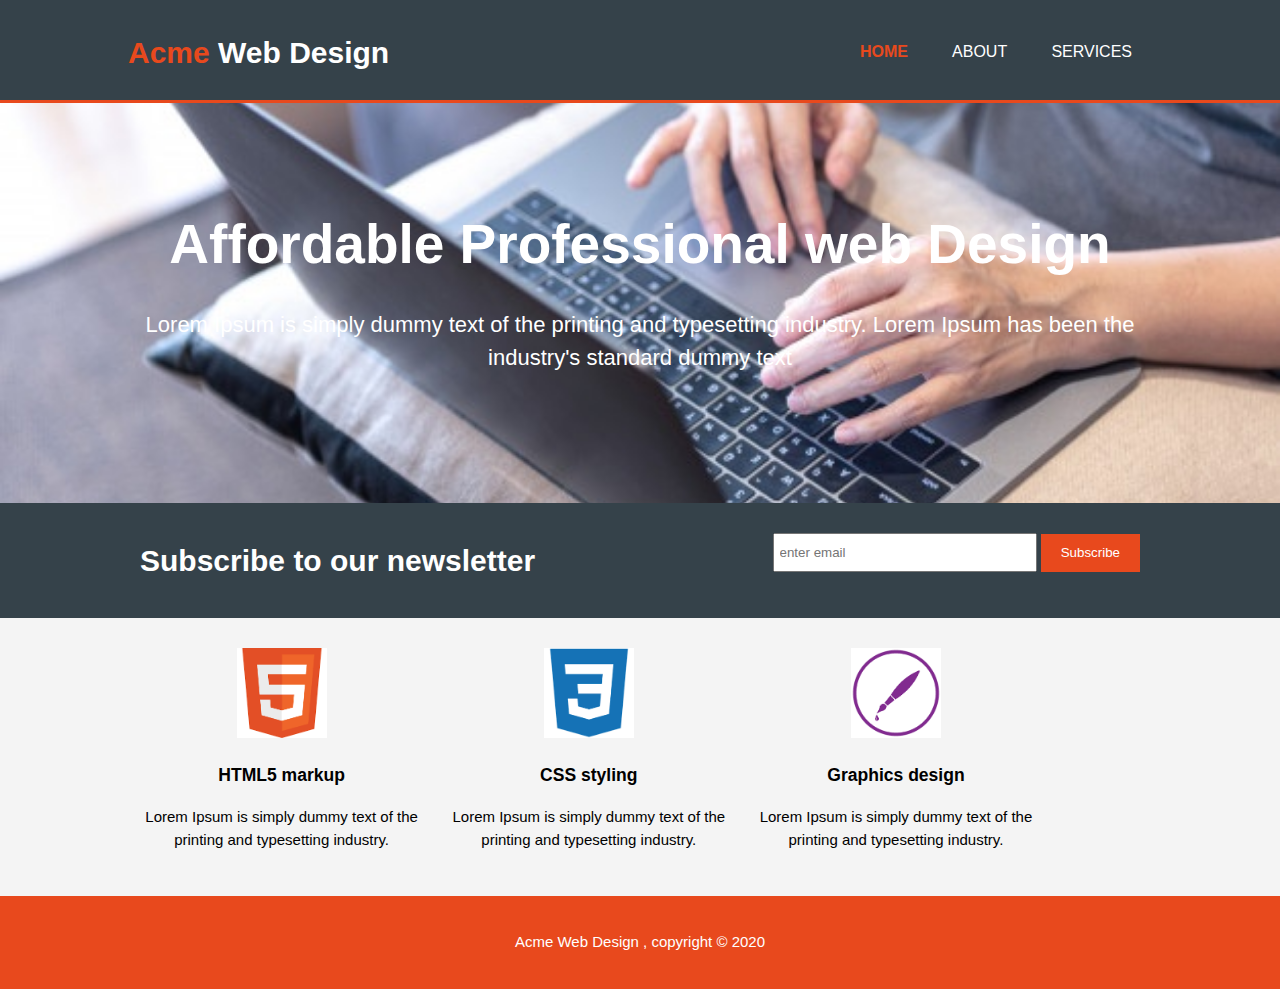
<file: index.html>
<!DOCTYPE html>
<html>
    <head>
        <meta charset="utf-8">
        <meta name="viewport" content="width= device-width">
        <meta name="autor" content="kinan's design">

        <title>Acme Web Design | Welcome </title>
        <link rel="stylesheet" href="./css/style.css">
    </head>
    
    <body>
        <header>
            <div class="container">
                <div id="branding">
                    <h1><span class="highlight">Acme</span> Web Design</h1>
                </div>
                <nav>
                    <ul>
                        <li class="current"><a href="index.html">HOME</a></li>
                        <li><a href="about.html">ABOUT</a></li>
                        <li><a href="services.html">SERVICES</a></li>
                    </ul>
                </nav>

            </div>
        </header>

        <section id="showcase">
            <div class="container">
                <h1>Affordable Professional web Design</h1>
                <p>Lorem Ipsum is simply dummy text of the printing and typesetting industry. Lorem Ipsum has been the industry's standard dummy text </p>
            </div>
        </section>
        <section id="newsletter">
            <div class="container">
                <h1>Subscribe to our newsletter</h1>
                <form action="">
                    <input type="email" placeholder="enter email">
                    <button type="submit" class="button_1">Subscribe</button>
                </form>
            </div>
        </section>
        <section id="boxes">
            <div class="container">
                <div class="box">
                    <img src="./img/logo_html.png" alt="">
                    <h3>HTML5 markup</h3>
                    <p>Lorem Ipsum is simply dummy text of the printing and typesetting industry.</p>
                </div>
                <div class="box">
                    <img src="./img/logo_css.png" alt="">
                    <h3>CSS styling</h3>
                    <p>Lorem Ipsum is simply dummy text of the printing and typesetting industry.</p>
                </div>
                <div class="box">
                    <img src="./img/logo_graphic.png" alt="">
                    <h3>Graphics design</h3>
                    <p>Lorem Ipsum is simply dummy text of the printing and typesetting industry.</p>
                </div>

            </div>
        </section>
        <footer >
            <p>Acme Web Design , copyright &copy; 2020</p>
        </footer>
        
    </body>
</html>
</file>
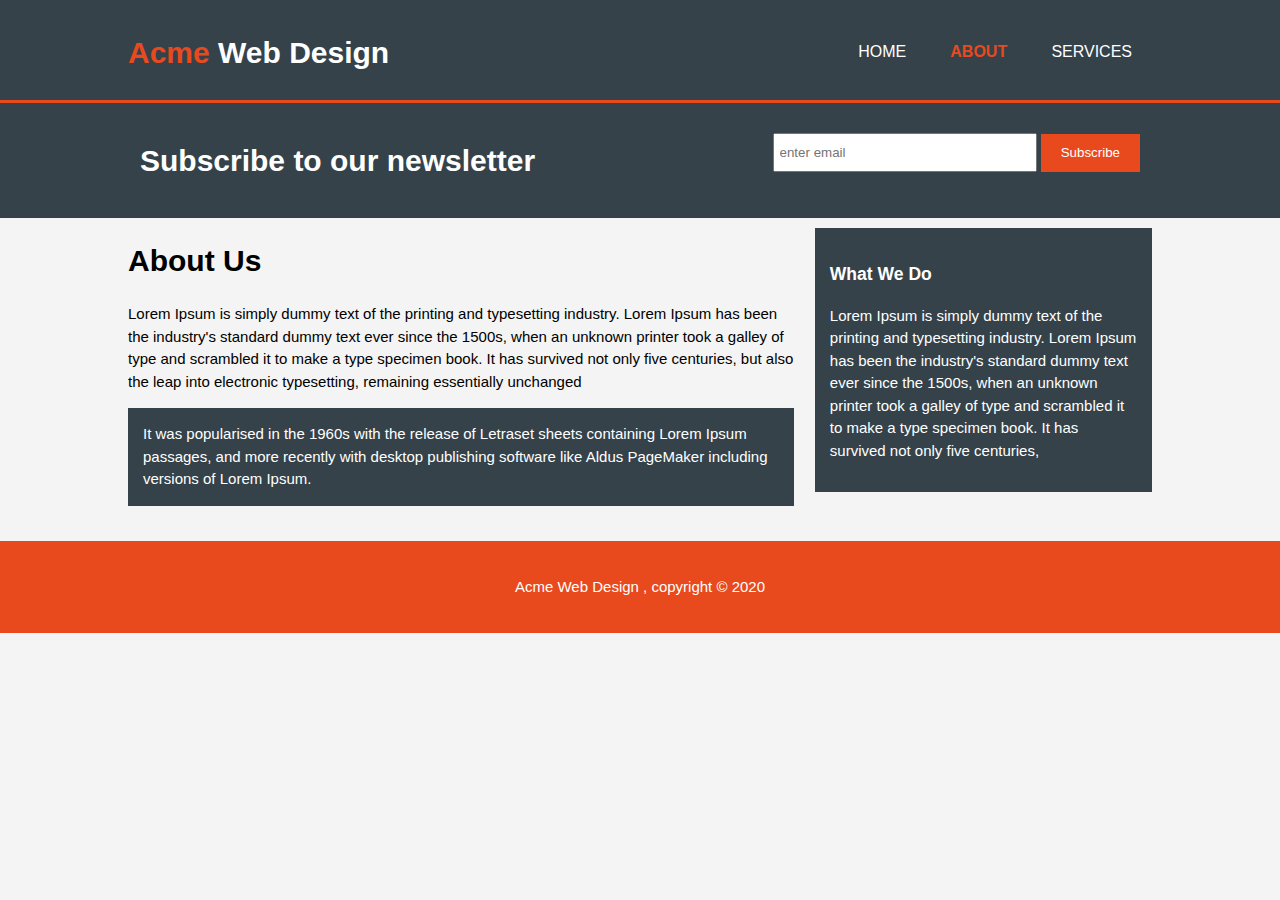
<file: about.html>
<!DOCTYPE html>
<html>
    <head>
        <meta charset="utf-8">
        <meta name="viewport" content="width= device-width">
        <meta name="autor" content="kinan's design">

        <title>Acme Web Design | About </title>
        <link rel="stylesheet" href="./css/style.css">
    </head>
    
    <body>
        <header>
            <div class="container">
                <div id="branding">
                    <h1><span class="highlight">Acme</span> Web Design</h1>
                </div>
                <nav>
                    <ul>
                        <li><a href="index.html">HOME</a></li>
                        <li class="current"><a href="about.html">ABOUT</a></li>
                        <li><a href="services.html">SERVICES</a></li>
                    </ul>
                </nav>

            </div>
        </header>

        <section id="newsletter">
            <div class="container">
                <h1>Subscribe to our newsletter</h1>
                <form action="">
                    <input type="email" placeholder="enter email">
                    <button type="submit" class="button_1">Subscribe</button>
                </form>
            </div>
        </section>
        <section id="main">
            <div class="container">
                <article id="main-col">
                  <h1 class="page-title">About Us</h1>
                  <p>Lorem Ipsum is simply dummy text of the printing and typesetting industry. Lorem Ipsum has been the industry's standard dummy text ever since the 1500s, when an unknown printer took a galley of type and scrambled it to make a type specimen book. It has survived not only five centuries, but also the leap into electronic typesetting, remaining essentially unchanged</p>
                  <p class="dark"> It was popularised in the 1960s with the release of Letraset sheets containing Lorem Ipsum passages, and more recently with desktop publishing software like Aldus PageMaker including versions of Lorem Ipsum.</p>
                </article>
                <aside id="sidebar" class="dark">
                  <h3>What We Do</h3>
                  <p>Lorem Ipsum is simply dummy text of the printing and typesetting industry. Lorem Ipsum has been the industry's standard dummy text ever since the 1500s, when an unknown printer took a galley of type and scrambled it to make a type specimen book. It has survived not only five centuries,</p>
                </aside>
               </div>
        </section>
        <footer >
            <p>Acme Web Design , copyright &copy; 2020</p>
        </footer>
        
    </body>
</html>
</file>
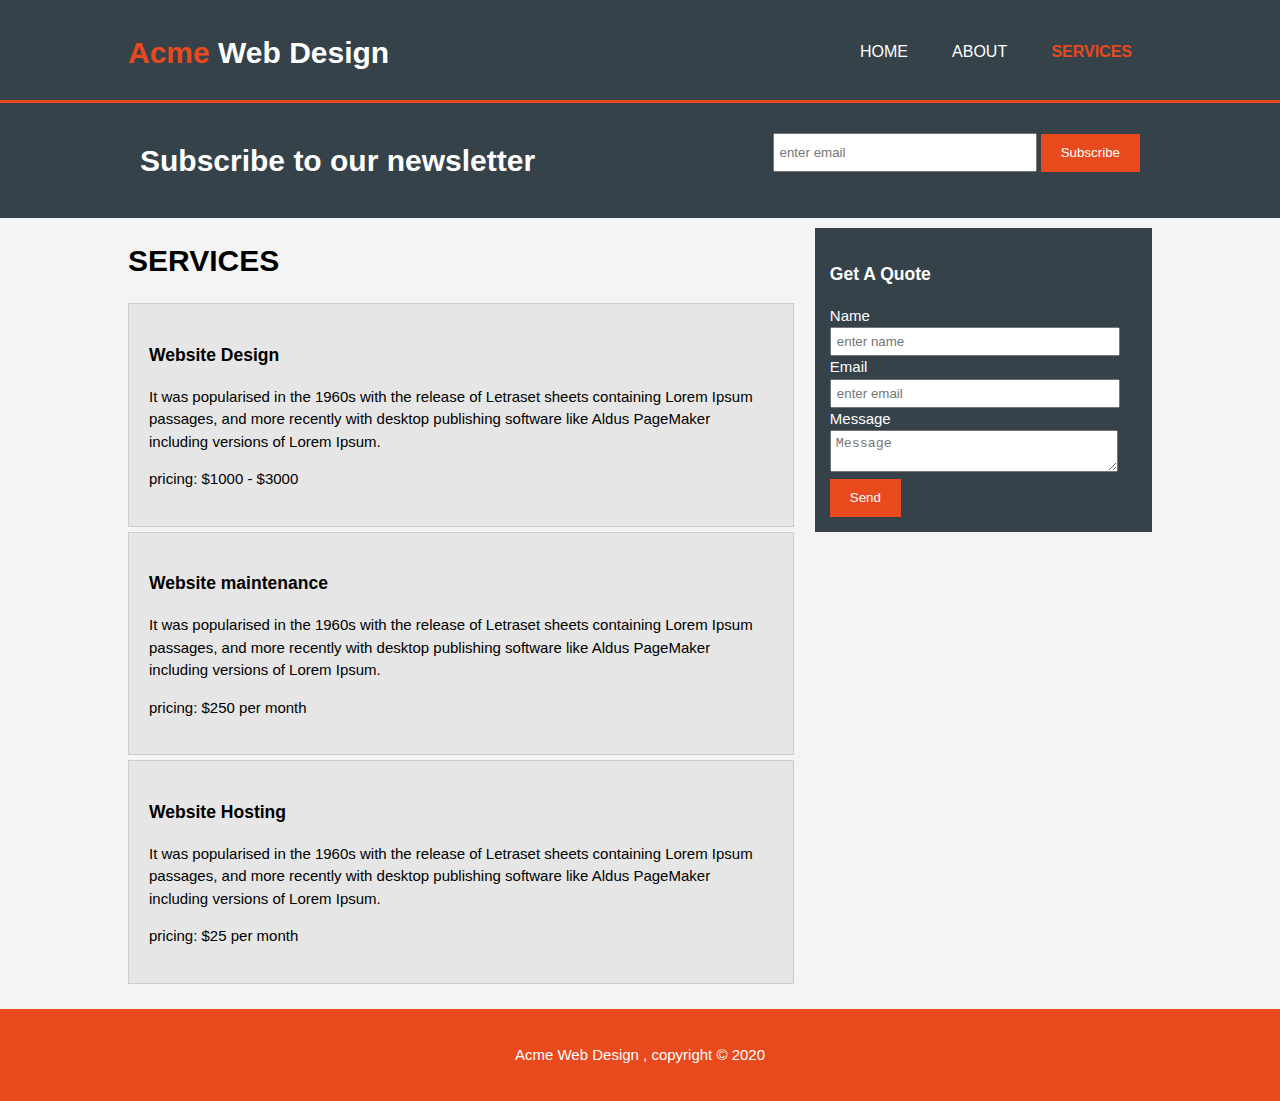
<file: services.html>
<!DOCTYPE html>
<html>
    <head>
        <meta charset="utf-8">
        <meta name="viewport" content="width= device-width">
        <meta name="autor" content="kinan's design">

        <title>Acme Web Design | SERVICES </title>
        <link rel="stylesheet" href="./css/style.css">
    </head>
    
    <body>
        <header>
            <div class="container">
                <div id="branding">
                    <h1><span class="highlight">Acme</span> Web Design</h1>
                </div>
                <nav>
                    <ul>
                        <li><a href="index.html">HOME</a></li>
                        <li ><a href="about.html">ABOUT</a></li>
                        <li class="current"><a href="services.html">SERVICES</a></li>
                    </ul>
                </nav>

            </div>
        </header>

        <section id="newsletter">
            <div class="container">
                <h1>Subscribe to our newsletter</h1>
                <form action="">
                    <input type="email" placeholder="enter email">
                    <button type="submit" class="button_1">Subscribe</button>
                </form>
            </div>
        </section>
        <section id="main">
            <div class="container">
                <article id="main-col">
                  <h1 class="page-title">SERVICES</h1>
                  <ul id="services">
                      <li>
                          <h3>Website Design</h3>
                          <p>It was popularised in the 1960s with the release of Letraset sheets containing Lorem Ipsum passages, and more recently with desktop publishing software like Aldus PageMaker including versions of Lorem Ipsum.</p>
                          <p>pricing: $1000 - $3000</p>
                      </li>
                      <li>
                        <h3>Website maintenance</h3>
                        <p>It was popularised in the 1960s with the release of Letraset sheets containing Lorem Ipsum passages, and more recently with desktop publishing software like Aldus PageMaker including versions of Lorem Ipsum.</p>
                        <p>pricing: $250 per month</p>
                    </li>
                    <li>
                        <h3>Website Hosting</h3>
                        <p>It was popularised in the 1960s with the release of Letraset sheets containing Lorem Ipsum passages, and more recently with desktop publishing software like Aldus PageMaker including versions of Lorem Ipsum.</p>
                        <p>pricing: $25 per month</p>
                    </li>

                  </ul>
                
                </article>
                <aside id="sidebar" class="dark">
                  <h3>Get A Quote</h3>
                  <form class="quote">
                    <div>
                        <label for="">Name</label><br>
                      <input type="text" placeholder="enter name">
                    </div>
                      <div>
                          <label for="">Email</label><br>
                        <input type="email" placeholder="enter email">
                      </div>
                      <div>
                        <label for="">Message</label><br>
                      <textarea placeholder="Message"></textarea>
                    </div>
                    <button type="submit" class="button_1">Send</button>
                  </form>
                  
                </aside>
               </div>
        </section>
        <footer >
            <p>Acme Web Design , copyright &copy; 2020</p>
        </footer>
        
    </body>
</html>
</file>
<file: css/style.css>
body{
    font-family: Arial, Helvetica, sans-serif;
    font-size: 15px;
    line-height: 1.5;
    padding: 0;
    margin: 0;
    background-color: #f4f4f4;
}
/* Global */
.container{
    width: 80%;
    margin: auto;
    overflow: hidden;
}
ul{
    margin: 0;
    padding: 0;
}
.button_1{
    height: 38px;
    padding-left: 20px;
    padding-right: 20px;
    border: 0;
    color: #ffffff;
    background: #e8491d;
}
.dark{
    padding: 15px;
    background: #35424a;
    color: #ffffff;
}
header{
    background: #35424a;
    color: #ffffff;
    padding-top: 30px;
    min-height: 70px;
    border-bottom: #e8491d 3px solid;
}
header a{
    color: #ffffff;
    text-decoration: none;
    text-transform: uppercase;
    font-size: 16px;
}

header li{
   
    display: inline;
    padding: 0px 20px 0px 20px;

}
header #branding{
    float: left;
}
header #branding h1{
    margin: 0;
}

header nav{
    float: right;
    margin-top: 10px;
}
header .highlight,header .current a{
    color: #e8491d;
    font-weight: bold;
}
header a:hover{
    color:#cccccc;
    font-weight: bold;
}
/* showcase */
#showcase{
    min-height: 400px;
    background: url(../img/showcase.jpg) no-repeat 0 ;
    background-size: cover;
    text-align: center;
    color: #ffffff;
}
#showcase h1{
    margin-top: 100px;
    margin-bottom: 10px;
    font-size: 55px;
}
#showcase p{
    font-size: 22px;
}
#newsletter{
    padding: 15px;
    color: #ffffff;
    background: #35424a;
}
#newsletter h1{
    float: left;
}
#newsletter form{
    margin-top: 15px;
    float: right;
}
#newsletter input[type="email"]{
    padding:5px;
    height: 25px;
    width: 250px;
}
/* Boxes */
#boxes{
    margin-top: 20px;
}
#boxes .box{
    float: left;
    width: 30%;
    padding: 10px;
    box-sizing: border-box;
    text-align: center;
}
#boxes .box img{
width: 90px;
}
/*SIDEBAR*/
aside#sidebar{
    float: right;
    width: 30%;
    margin-top: 10px;

}
aside#sidebar .quote input,aside#sidebar .quote textarea{
    width: 90%;
    padding: 5px;
}
article#main-col{
    float: left;
    width: 65%;
}
/*SERVICES*/
ul#services li{
    list-style: none;
    padding: 20px;
    margin-bottom: 5px;
    border: #cccccc solid 1px;
    background: #e6e6e6;
}
footer{
    padding: 20px;
    margin-top: 20px;
    color: #ffffff;
    background: #e8491d;
    text-align: center;
}
</file>
